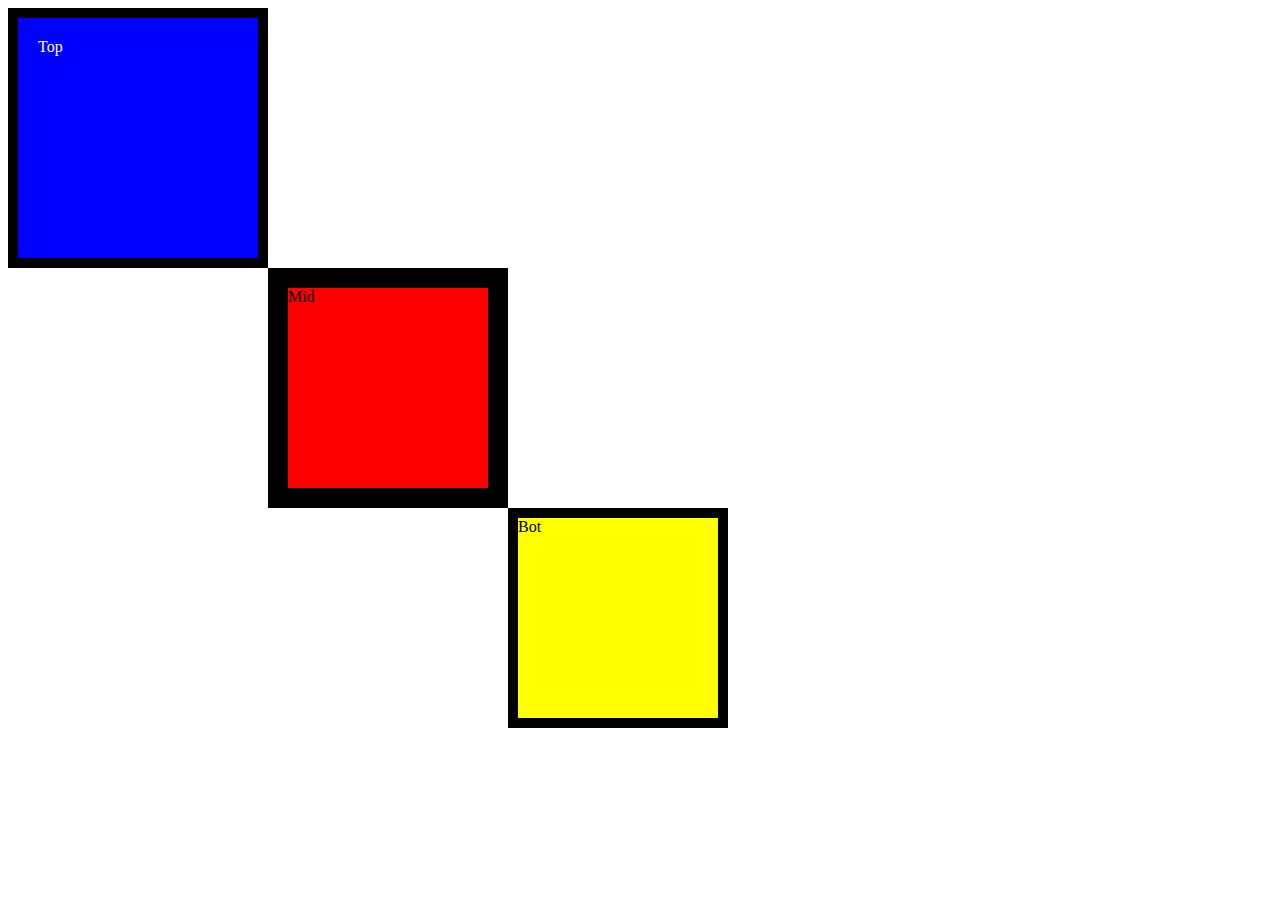
<file: boxmodel.html>
<!DOCTYPE html>
<html lang="en">
<head>
    <meta charset="UTF-8">
    <meta http-equiv="X-UA-Compatible" content="IE=edge">
    <meta name="viewport"content="width=device-width, initial-scale=1.0">
    <title> My Personal Website</title>
    <link href="box.css" type="text/css" rel="stylesheet"/>
</head>
<body>
<div class="top-container">Top</div>
<div class="mid-container">Mid</div>
<div class="bot-container">Bot</div>
</body>
</html>
</file>
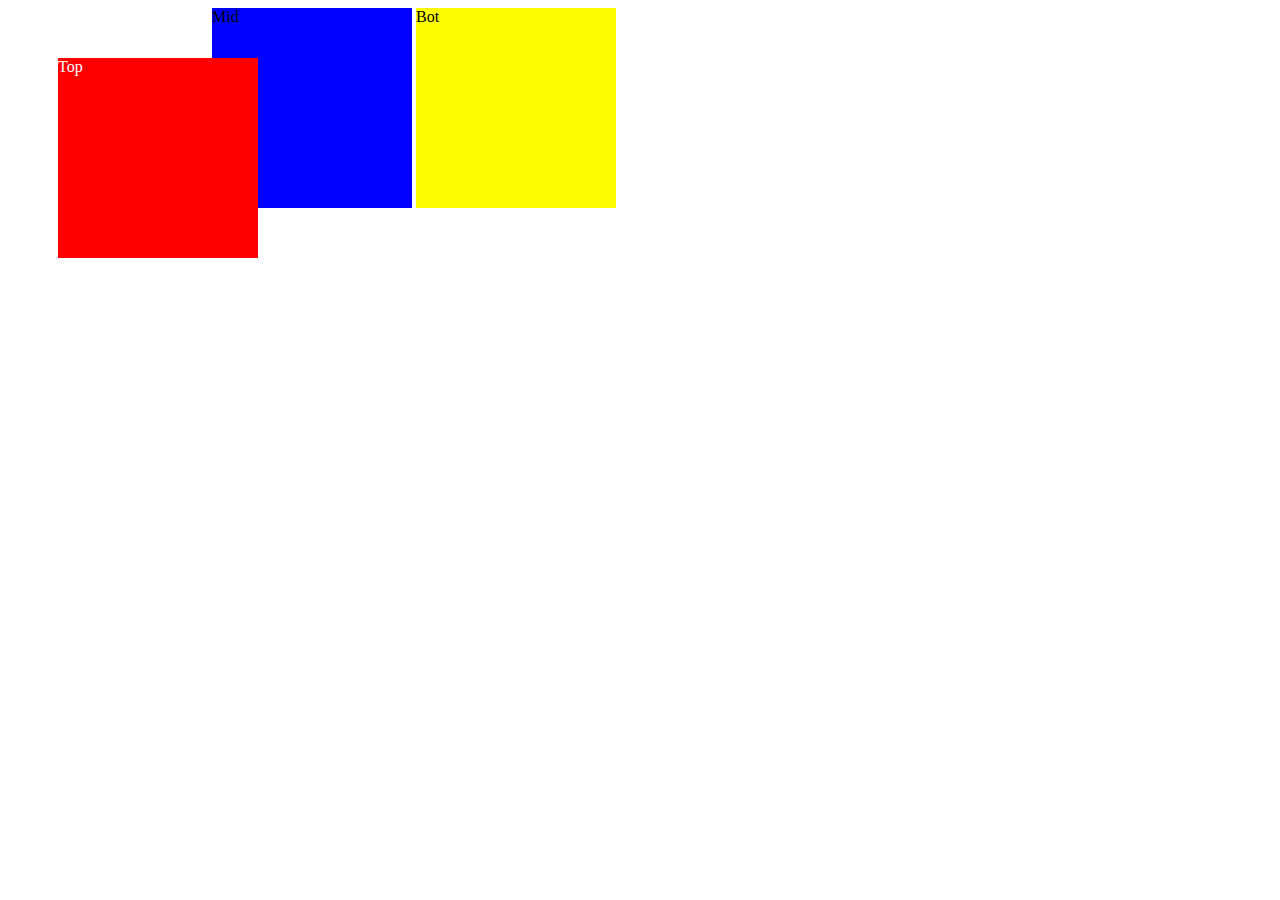
<file: boxmodel2.html>
<!DOCTYPE html>
<html lang="en">
<head>
    <meta charset="UTF-8">
    <meta http-equiv="X-UA-Compatible" content="IE=edge">
    <meta name="viewport"content="width=device-width, initial-scale=1.0">
    <title> My Personal Website</title>
    <link href="box2.css" type="text/css" rel="stylesheet"/>
</head>
<body>
<div class="top-container">Top</div>
<div class="mid-container">Mid</div>
<div class="bot-container">Bot</div>
</body>
</html>
</file>
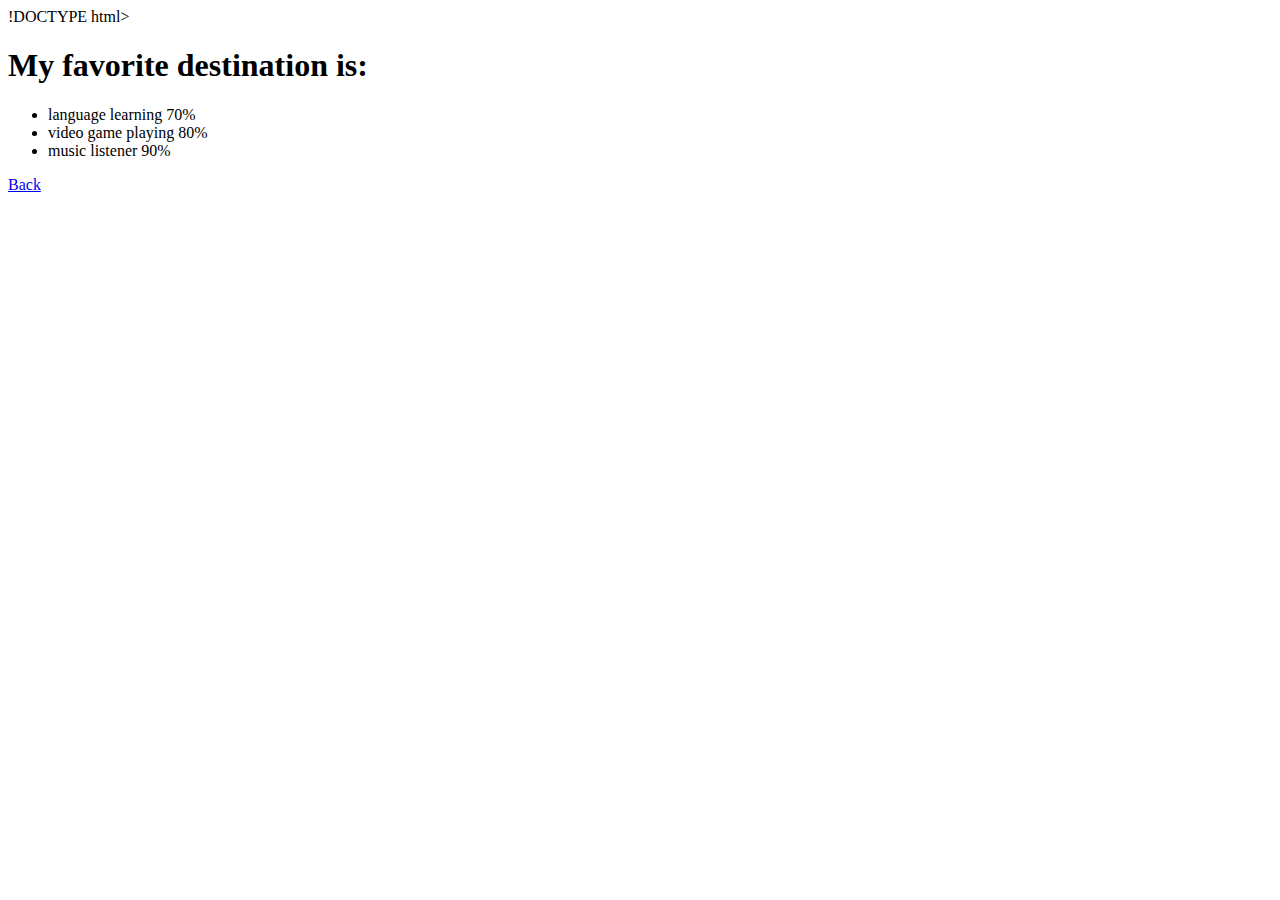
<file: destination.html>
!DOCTYPE html>
<html lang="en">
<head>
    <meta charset="UTF-8">
    <meta http-equiv="X-UA-Compatible" content="IE=edge">
    <meta name="viewport"content="width=device-width, initial-scale=1.0">
    <title> My favorite destination</title>
</head>
<body>
    <h1> My favorite destination is: </h1>
    <ul>
        <li> language learning 70%</li>
        <li> video game playing 80%</li>
        <li> music listener 90%</li>
    </ul>
    <a href="index.html"> Back </a>
</body>
</file>
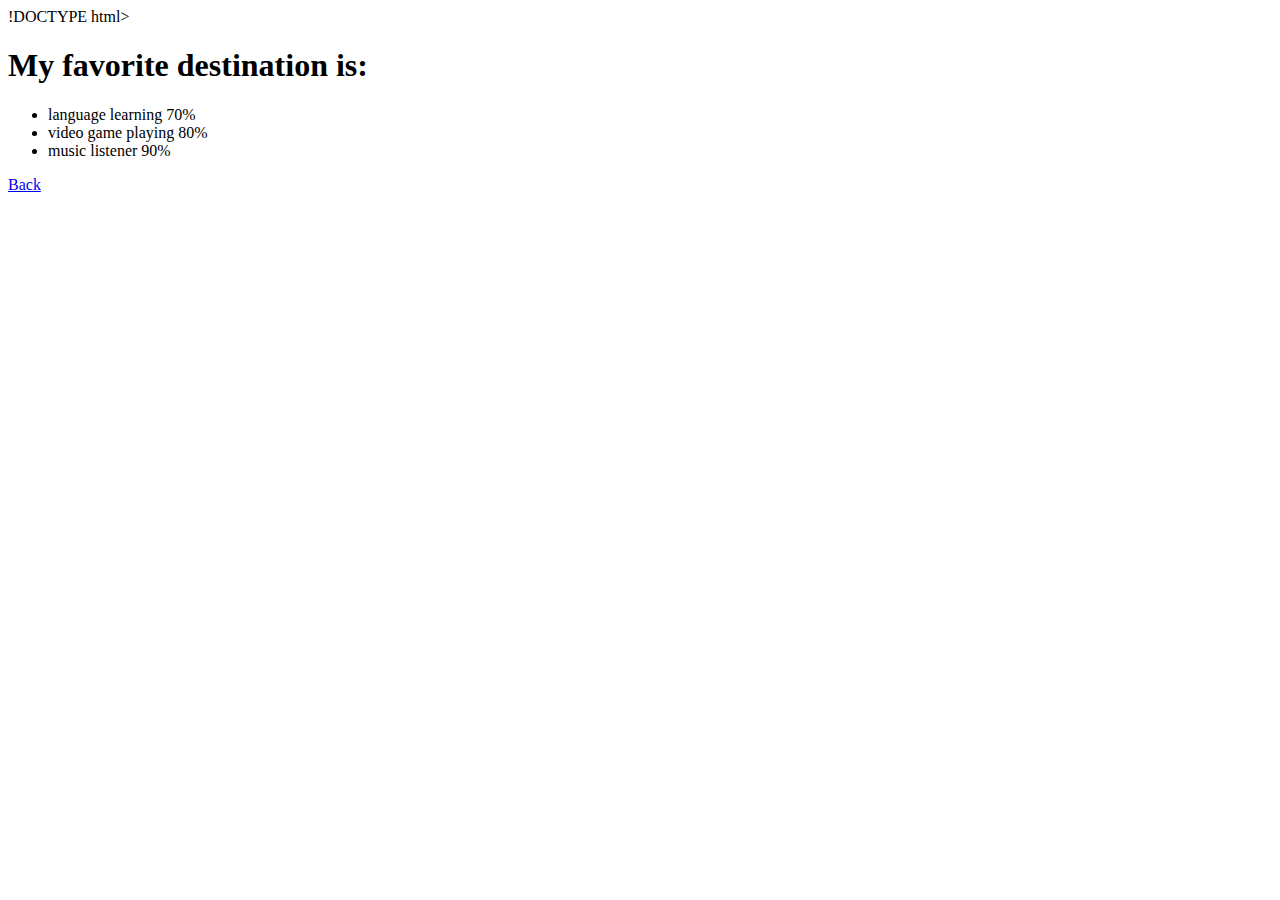
<file: destination2.html>
!DOCTYPE html>
<html lang="en">
<head>
    <meta charset="UTF-8">
    <meta http-equiv="X-UA-Compatible" content="IE=edge">
    <meta name="viewport"content="width=device-width, initial-scale=1.0">
    <title> My favorite destination</title>
</head>
<body>
    <h1> My favorite destination is: </h1>
    <ul>
        <li> language learning 70%</li>
        <li> video game playing 80%</li>
        <li> music listener 90%</li>
    </ul>
    <a href="index.html"> Back </a>

    <style>
        body{
            font-family: Cambria, Cochin, Georgia, Times, 'Times New Roman', serif;
        }
        table{
            border:0.5cm;
            border-color:blue;
        }
    </style>
</body>
</file>
<file: box.css>
div{
    width:200px;
    height:200px;
}
.top-container{
    background-color: blue;
    color: white;
    border: black solid 10px;
    padding: 20px;
}
.mid-container{
    background-color: red;
    border: black solid 20px;
    margin-left: 260px;

}
.bot-container{
    background-color: yellow;
    border: black solid 10px;
    margin-left: 500px;
}
</file>
<file: box2.css>
div{
    width:200px;
    height:200px;
    display: inline-block;
}
.top-container{
    background-color: red;
    color: white;
    position: relative;
    top: 50px;
    left: 50px;
}
.mid-container{
    background-color: blue;
   

}
.bot-container{
    background-color: yellow;
    
}
</file>
